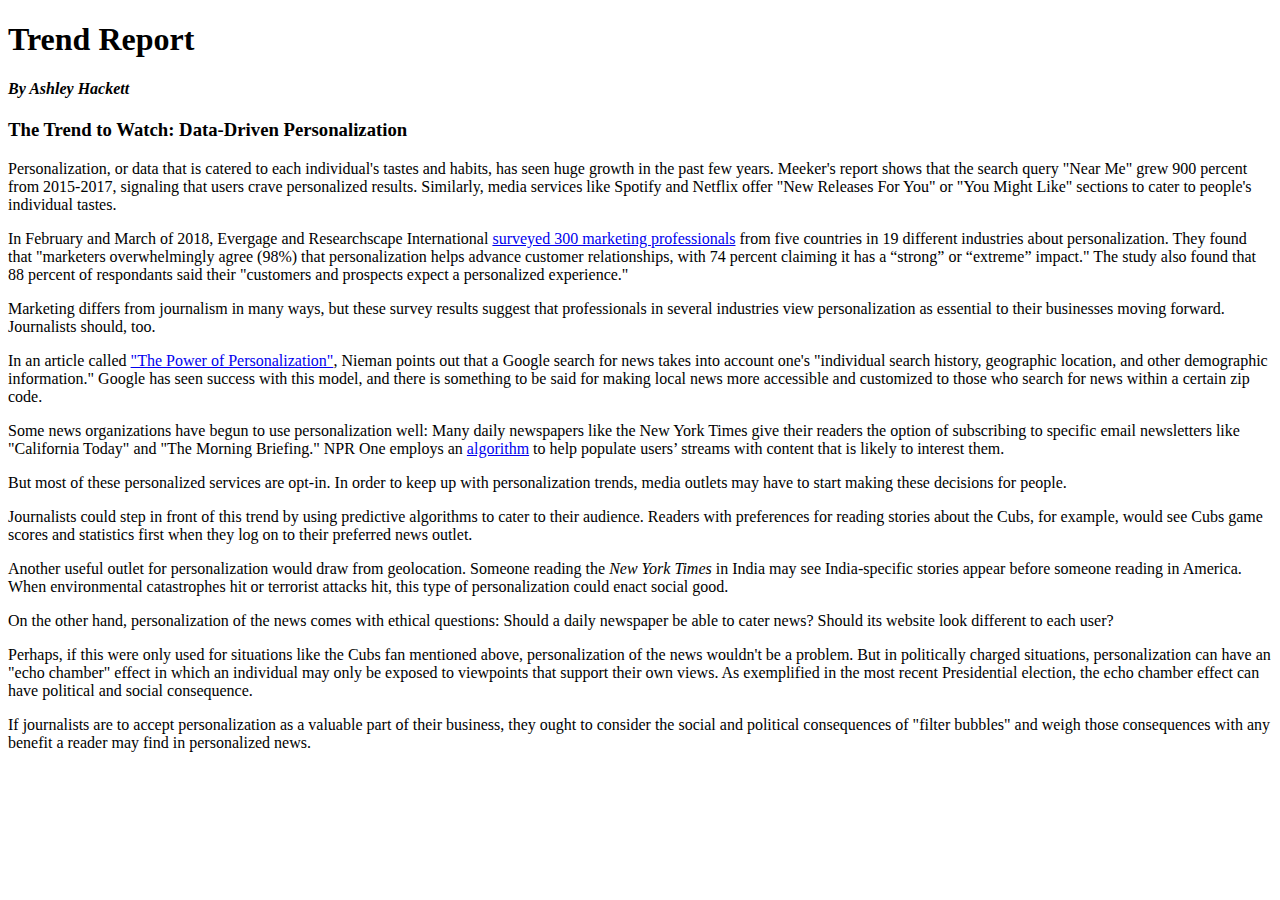
<file: Trend Report.html>
<!DOCTYPE html>
<html lang="en">
<head>
    <meta charset="utf-8">
    <title>Trend Report</title>
 </head>

 <body>
 	<h1>Trend Report</h1>
 	<h4><em>By Ashley Hackett</em></h4>
 	

<h3>The Trend to Watch: Data-Driven Personalization</h3>
	<p>
		Personalization, or data that is catered to each individual's tastes and habits, has seen huge growth in the past few years. Meeker's report shows that the search query "Near Me" grew 900 percent from 2015-2017, signaling that users crave personalized results. Similarly, media services like Spotify and Netflix offer "New Releases For You" or "You Might Like" sections to cater to people's individual tastes.
	</p>
	<p>
		In February and March of 2018, Evergage and Researchscape International <a href="https://www.evergage.com/resources/ebooks/trends-in-personalization-survey-report/" target="new">surveyed 300 marketing professionals</a> from five countries in 19 different industries about personalization. They found that "marketers overwhelmingly	agree (98%)	that	personalization	helps advance customer	
relationships,	with	74 percent	claiming	it	has	a	“strong”	or	“extreme”	impact." The study also found that 88 percent of respondants	said	their	"customers	and	prospects	expect	a	personalized	experience."
</p>
	<p>
		Marketing differs from journalism in many ways, but these survey results suggest that professionals in several industries view personalization as essential to their businesses moving forward. Journalists should, too.
	</p>
	<p>
		In an article called <a href="https://niemanreports.org/articles/the-power-of-personalization/" target="new">"The Power of Personalization"</a>, Nieman points out that a Google search for news takes into account one's "individual search history, geographic location, and other demographic information." Google has seen success with this model, and there is something to be said for making local news more accessible and customized to those who search for news within a certain zip code. 
	</p>
	<p>
		Some news organizations have begun to use personalization well: Many daily newspapers like the New York Times give their readers the option of subscribing to specific email newsletters like "California Today" and "The Morning Briefing." NPR One employs an <a href="http://digitalservices.npr.org/topic/npr-one-support-guide" target="new">algorithm</a> to help populate users’ streams with content that is likely to interest them.
	</p> 
	<p>
		But most of these personalized services are opt-in. In order to keep up with personalization trends, media outlets may have to start making these decisions for people.
	</p>
	<p>
		Journalists could step in front of this trend by using predictive algorithms to cater to their audience. Readers with preferences for reading stories about the Cubs, for example, would see Cubs game scores and statistics first when they log on to their preferred news outlet.
	</p>
	<p>
		Another useful outlet for personalization would draw from geolocation. Someone reading the <em>New York Times</em> in India may see India-specific stories appear before someone reading in America. When environmental catastrophes hit or terrorist attacks hit, this type of personalization could enact social good.
	</p>
	<p>
		On the other hand, personalization of the news comes with ethical questions: Should a daily newspaper be able to cater news? Should its website look different to each user?
	</p>
	<p>
		Perhaps, if this were only used for situations like the Cubs fan mentioned above, personalization of the news wouldn't be a problem. But in politically charged situations, personalization can have an "echo chamber" effect in which an individual may only be exposed to viewpoints that support their own views. As exemplified in the most recent Presidential election, the echo chamber effect can have political and social consequence.
	</p>
	<p>
		If journalists are to accept personalization as a valuable part of their business, they ought to consider the social and political consequences of "filter bubbles" and weigh those consequences with any benefit a reader may find in personalized news.
	</p>





 </body>

</html>
</file>
